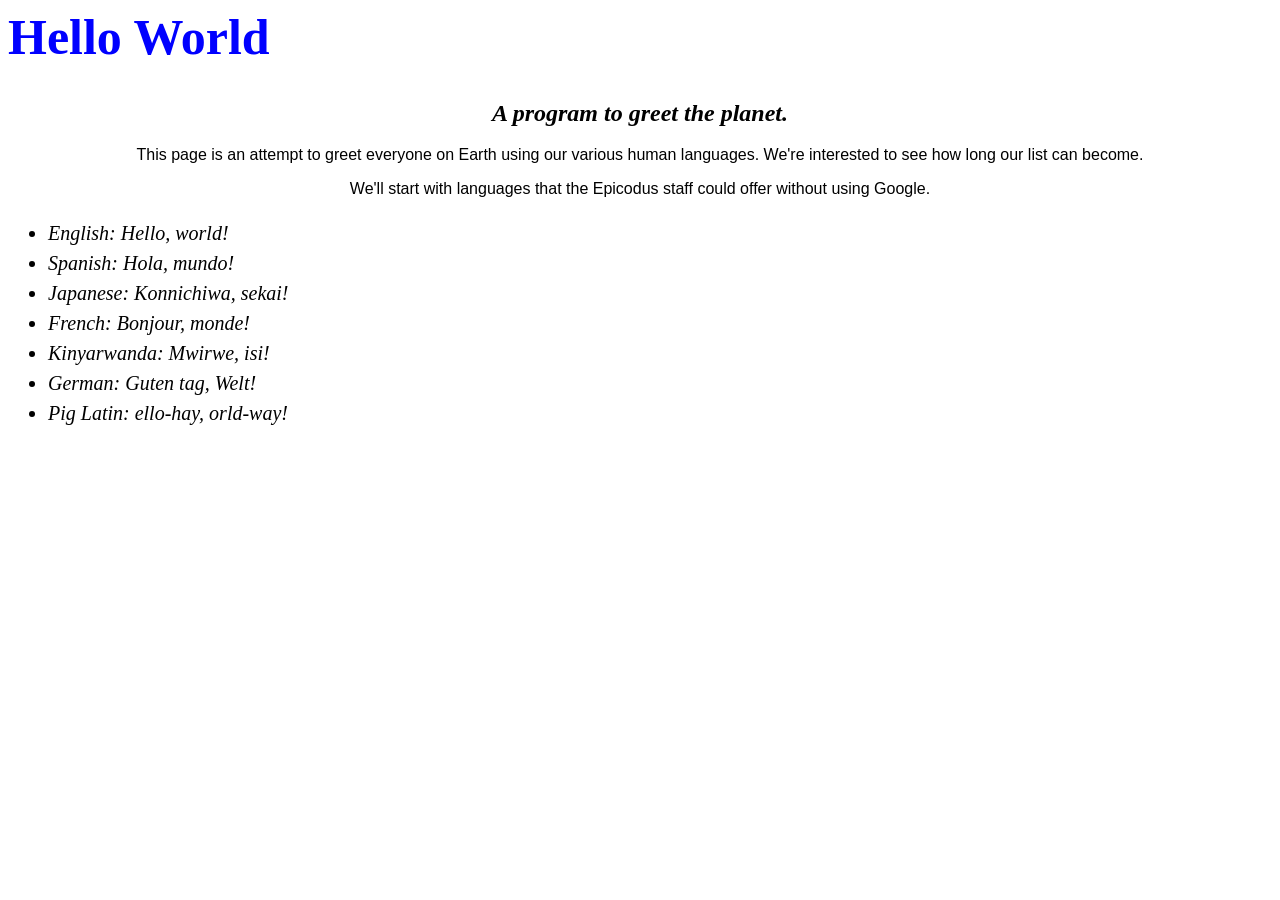
<file: index.html>
<!DOCTYPE>
<html>
 <head>
   <link href="css/styles.css" rel="stylesheet" type="text/css"/>
   <title>Hello World</title>
 </head>
 <body>
   <h1> Hello World </h1>
   <h2> A program to greet the planet. </h2>

   <p> This page is an attempt to greet everyone on Earth using our various human languages. We're interested to see how long our list can become.  </p>

   <p> We'll start with languages that the Epicodus staff could offer without using Google. </p>

   <ul>
    <li> English: Hello, world! </li>
    <li> Spanish:  Hola, mundo! </li>
    <li> Japanese: Konnichiwa, sekai! </li>
    <li> French: Bonjour, monde! </li>
    <li> Kinyarwanda: Mwirwe, isi! </li>
    <li> German: Guten tag, Welt! </li>
    <li> Pig Latin: ello-hay, orld-way! </li>
   </ul>
 </body>
</html>
</file>
<file: css/styles.css>
h1 {
  color: blue;
  font-size: 50px;
}

#list {
  padding-left: 100px;
}

h2 {
  font-style: italic;
  text-align: center;
}

h3 {
  font-size: 30px;
  margin-bottom: 0;
}

p {
  font-family: sans-serif;
  text-align: center;
}

ul {
  font-size: 20px;
  line-height: 30px;
}

li {
  font-style: italic;
}
</file>
